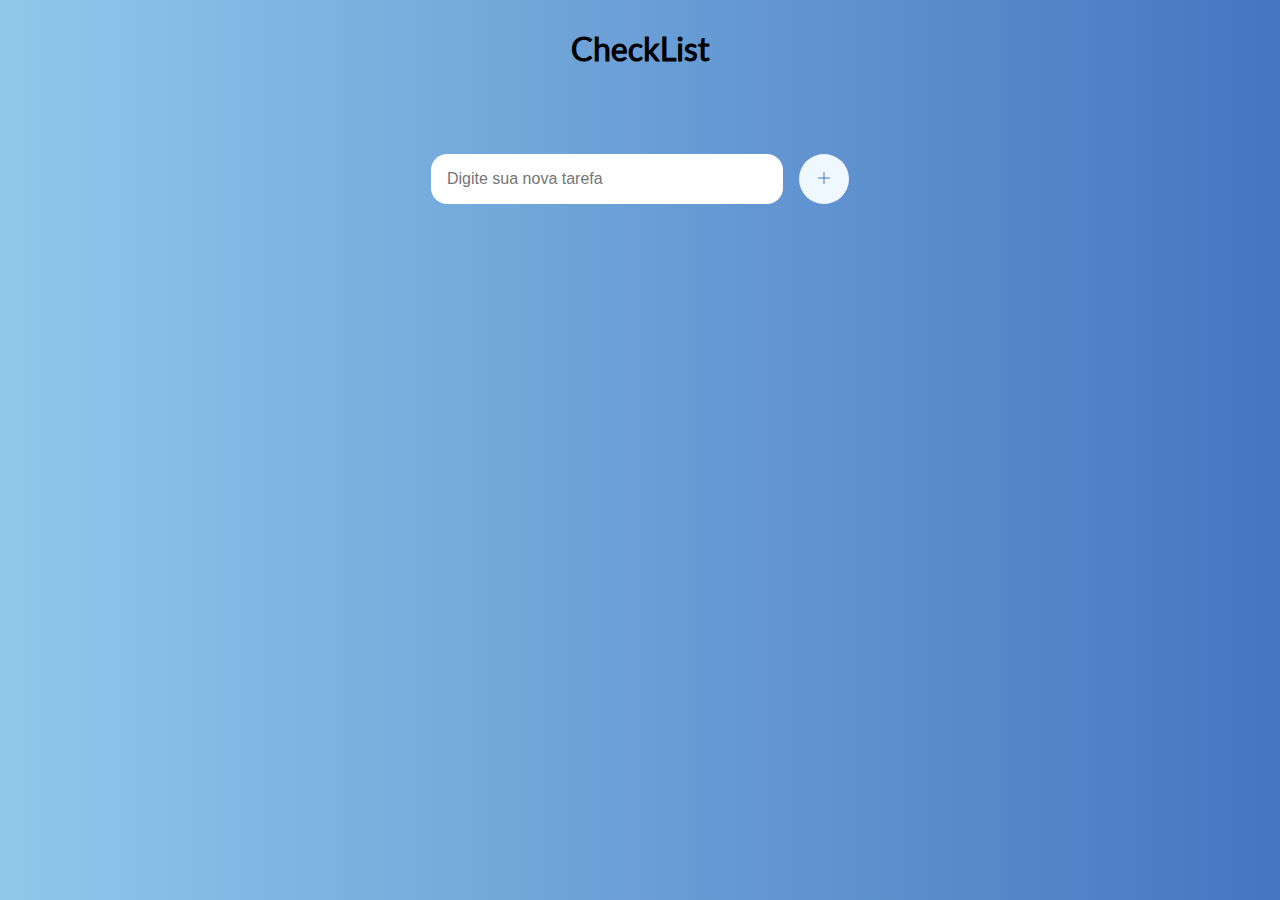
<file: projeto/index.html>
<!DOCTYPE html>
<html lang="pt-BR">

<head>
    <meta charset="UTF-8">
    <meta name="viewport" content="width=device-width, initial-scale=1.0">
    <title>Checklist</title>
    <link rel="stylesheet" href="styles.css">
    <link rel="stylesheet" href="./assets/fonts/font.css">
</head>

<body>
    <h1>CheckList</h1>

    <div class="content">
        <div class="content--add-item">
            <input type="text" id="input-new-task" placeholder="Digite sua nova tarefa">
            <button id="btn-new-task" title="Clique aqui para criar sua nova tarefa" onclick="NovaTarefa()">
                <svg xmlns="http://www.w3.org/2000/svg" width="16" height="16" fill="currentColor" class="bi bi-plus-lg" viewBox="0 0 16 16">
                    <path fill-rule="evenodd" d="M8 2a.5.5 0 0 1 .5.5v5h5a.5.5 0 0 1 0 1h-5v5a.5.5 0 0 1-1 0v-5h-5a.5.5 0 0 1 0-1h5v-5A.5.5 0 0 1 8 2Z"/>
                </svg>
            </button>
        </div>
        <div id="content--body">
            <ol id="toDoList">
            </ol>
        </div>
    </div>
    <script src="util.js"></script>
</body>

</html>
</file>
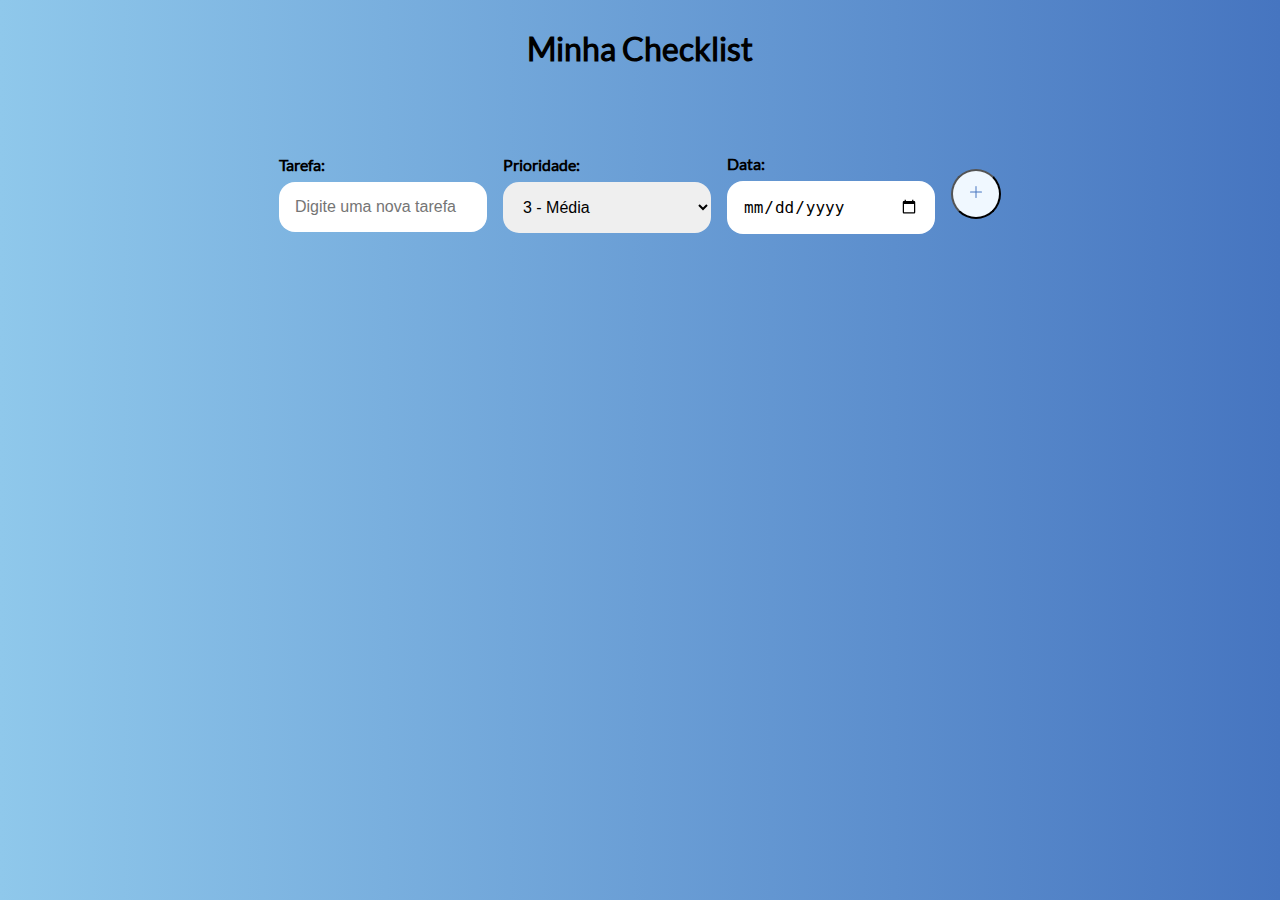
<file: projeto_v2/index.html>
<!DOCTYPE html>
<html lang="en">
<head>
    <meta charset="UTF-8">
    <meta name="viewport" content="width=device-width, initial-scale=1.0">
    <link rel="stylesheet" href="index.css">
    <link rel="stylesheet" href="./assets/fonts/font.css">
    <link rel="stylesheet" href="https://cdnjs.cloudflare.com/ajax/libs/font-awesome/6.0.0-beta3/css/all.min.css">
    <title>Checklist System</title>
</head>
<body>
    
        <h1>Minha Checklist</h1>
        
        <div class="content">
            <div class="containerAdd">
                <!-- Dentro da div "checklist-container" -->
                <div class="input-container">
                    <label class="input-label" for="taskInput">Tarefa:</label>
                    <input type="text" class="input-field" id="taskInput" placeholder="Digite uma nova tarefa">
                </div>
                <div class="input-container">
                    <label class="input-label" for="priorityInput">Prioridade:</label>
                    <select id="priorityInput">
                        <option value="1">1 - Baixa</option>
                        <option value="2">2 - Média-Baixa</option>
                        <option value="3" selected>3 - Média</option>
                        <option value="4">4 - Média-Alta</option>
                        <option value="5">5 - Alta</option>
                    </select>
                </div>
                <div class="input-container">
                    <label for="dateInput" class="input-label">Data: </label>
                    <input type="date" id="dateInput">
                </div>
                <button id="addButton">
                    <svg xmlns="http://www.w3.org/2000/svg" width="16" height="16" fill="currentColor" class="bi bi-plus-lg" viewBox="0 0 16 16">
                        <path fill-rule="evenodd" d="M8 2a.5.5 0 0 1 .5.5v5h5a.5.5 0 0 1 0 1h-5v5a.5.5 0 0 1-1 0v-5h-5a.5.5 0 0 1 0-1h5v-5A.5.5 0 0 1 8 2Z"/>
                    </svg>
                </button>
            </div>
            <ul id="checklist">
            </ul>
        </div>  
    <script src="index.js"></script>
</body>
</html>
</file>
<file: projeto/styles.css>
body{
    font-family: 'lato';
    background: rgb(143,200,235);
    background: linear-gradient(90deg, rgba(143,200,235,1) 0%, rgba(70,117,192,1) 100%);
    display: flex;
    flex-direction: column;
    align-items: center;
    gap: 4rem;
}

.content{
    display: flex;
    flex-direction: column;
    gap: 4rem;
}

.content--add-item{
    display: flex;
    align-items: center;
    gap: 1rem;
    flex-wrap: wrap;
}

#input-new-task,
#btn-new-task{
    border: none;
    font-size: 1rem;
    outline: none;
    padding: 1rem;
}

#input-new-task{
    width: 20rem;
    border-radius: 1rem;
}

#btn-new-task{
    background-color: aliceblue;
    color: #4675c0;
    border-radius: 50%;
    width: 50px;
    height: 50px;
    cursor: pointer;
    transition: .5s;
}

#btn-new-task:hover{
    background-color: rgb(194, 202, 208);
}

#toDoList{
    display: flex;
    flex-direction: column;
    gap: 1rem;
    padding: 0;
}

#toDoList li {
    list-style-type: none;
    font-size: 1.4rem;
    text-transform: capitalize;
    display: flex;
    justify-content: space-between; /* Alinha o texto e os botões à esquerda e à direita */
    transition: 1s;
    align-items: center;
}

#toDoList button + button {
    margin-left: 10px; /* Adicione o espaço entre os botões */
}

#content--body li{
    border-radius: 1rem;
    padding: .4rem;
}

#toDoList li:hover{
    background-color: aliceblue;
    transition: 1s;
    border-radius: 1rem;
    padding-left: 1rem;
}

.btnOk{
    border: none;
    background-color: rgb(56, 180, 56);
    color: white;
    padding: .4rem .8rem;
    border-radius: 50%;
    width: 50px;
    height: 50px;
    align-items: center;
    cursor: pointer;
    transition: .4s;
}

.btnOk:hover{
    background-color: rgb(21, 121, 21);
}

.btnClose{
    background-color: rgb(192, 47, 47);
    color: white;
    padding: .4rem .8rem;
    border-radius: 50%;
    width: 50px;
    height: 50px;
    align-items: center;
    cursor: pointer;
    transition: .4s;
}

.btnClose:hover{
    background-color: rgb(31, 0, 0);
}
</file>
<file: projeto/assets/fonts/font.css>
@import url(./lato/lato.css)
</file>
<file: projeto_v2/index.css>
body {
    font-family: 'lato';
    background: rgb(143, 200, 235);
    background: linear-gradient(90deg, rgba(143, 200, 235, 1) 0%, rgba(70, 117, 192, 1) 100%);
    display: flex;
    flex-direction: column;
    align-items: center;
    gap: 4rem;
}

.content {
    display: flex;
    flex-direction: column;
    gap: 4rem;
}

.containerAdd {
    display: flex;
    flex-direction: row; /* Alteração para flex-direction: row */
    align-items: center;
    gap: 1rem;
}

.input-container {
    display: flex;
    flex-direction: column;
    align-items: flex-start;
    gap: 0.5rem;
}

.input-label {
    font-weight: bold;
}

.input-field,
#priorityInput,
#dateInput {
    border: none;
    font-size: 1rem;
    outline: none;
    padding: 1rem;
    border-radius: 1rem;
    width: 13rem; /* Ou outra largura desejada */
    box-sizing: border-box;
}

#addButton {
    background-color: aliceblue;
    color: #4675c0;
    border-radius: 50%;
    width: 50px;
    height: 50px;
    cursor: pointer;
    transition: .5s;
}

#addButton:hover {
    background-color: rgb(194, 202, 208);
}

.remove-button {
    background-color: transparent;
    border: none;
    border-radius: 50%; /* Torna o botão redondo */
    padding: .5rem;
    cursor: pointer;
    width: 30px;
    height: 30px;
    transition: .4s;
    align-items: center;
  }

#checklist{
    display: flex;
    flex-direction: column;
    gap: 1rem;
    padding: 0;
}

#checklist li {
    border-radius: 1rem;
    padding: .4rem;
    list-style-type: none;
    font-size: 1.4rem;
    text-transform: capitalize;
    display: flex;
    justify-content: space-between; /* Alinha o texto e os botões à esquerda e à direita */
    transition: 1s;
    align-items: center;
}

#checklist button + button {
    margin-left: 10px; /* Adicione o espaço entre os botões */
}

#content--body li{
    border-radius: 1rem;
    padding: .4rem;
}

#checklist li:hover{
    background-color: aliceblue;
    transition: 1s;
    border-radius: 1rem;
    padding-left: 1rem;
}
</file>
<file: projeto_v2/assets/fonts/font.css>
@import url(./lato/lato.css)
</file>
